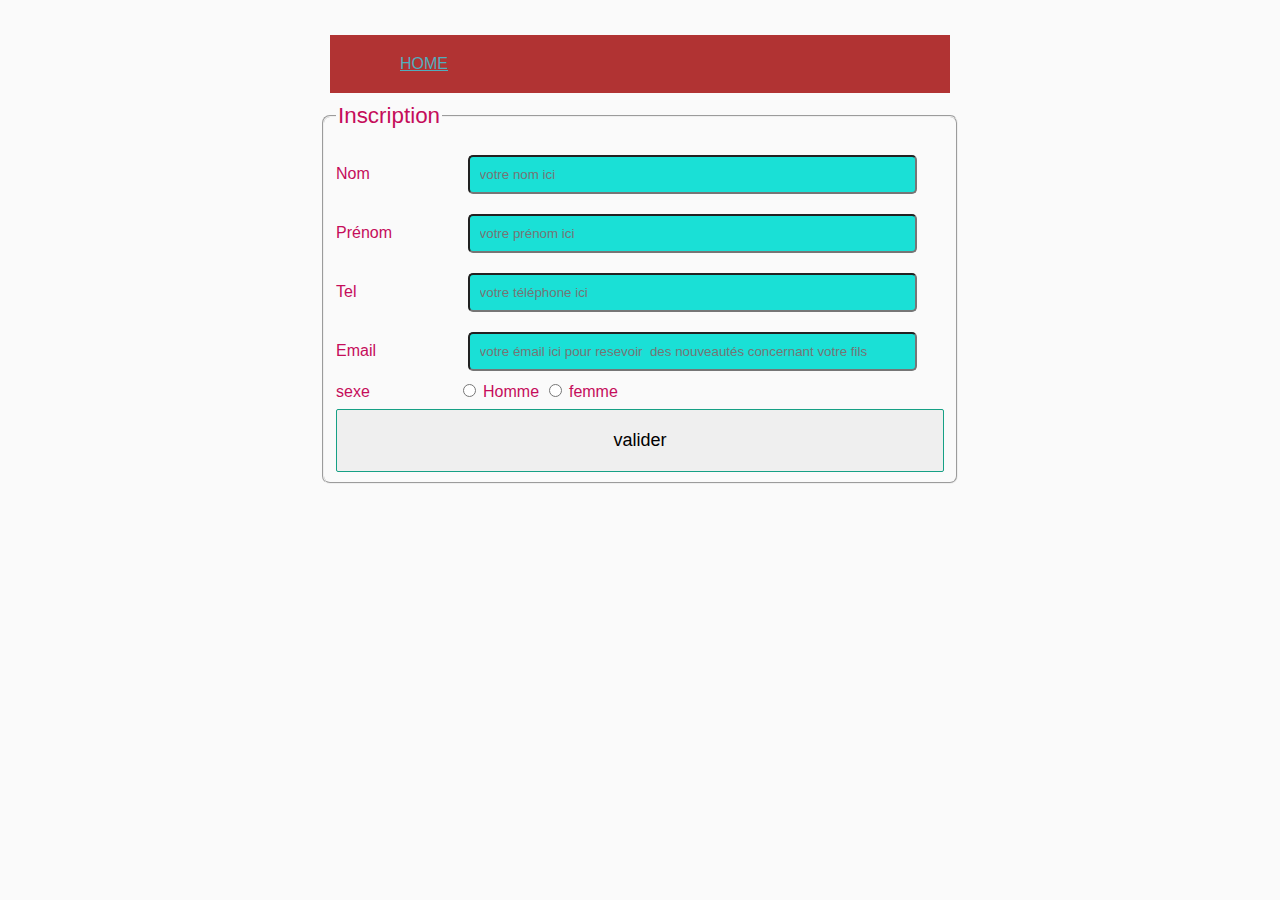
<file: site_web_stage/inscription.html>
<!DOCTYPE html>
<html lang="en">
<head>
    <meta charset="UTF-8">
    <meta http-equiv="X-UA-Compatible" content="IE=edge">
    <meta name="viewport" content="width=device-width, initial-scale=1.0">
    <title>Inscription</title>
    <style>
label{
    width: 20%;
    display: inline-block;
    text-align: left;
}
 

body{
    width: 50%;
    font-family: Arial;
    margin: 5px auto;
    background:rgba(250, 250, 250, 0.993);
    padding: 20px;
    color: #c50d5a;
}

fieldset{
    border-radius: 8px;
}


legend{font-size: 1.4em;
margin-bottom: 10px;}

input[type="text"], input[type="number"] , input[type="email"]
{
    border-radius: 5px;
    padding: 10px;
    width: 70%;
    background-color: rgb(26, 224, 214);
    margin: 10px;
}
input[type="submit"]{
    position: relative;
    padding: 20px;
    font-size: 18px;
    border: 1px solid #16a085;
    border-radius: 2px;
    margin-top: 8px;
    width: 100%;
    font-size: 18px;
    font-style: bold;
    color: #000;
}
ul{
list-style-type: none;
padding: 20px;
overflow: hidden;
margin: 10px;
background-color: rgb(177, 51, 51);
}

li{
display: inline;
padding: 10px;
margin: 10px;
}
li a{
    color: rgb(82, 173, 189);
    padding: 20px;
    margin: 10px;
}
    </style>
</head>
<body>
    <header>
        <nav>
<ul>
    <li><a href="index.html">HOME</a></li>
</ul>
        </nav>
    </header>
    <form action="insert.php" method="post">
        <fieldset>
            <legend>Inscription</legend>
        <label >Nom</label><input type="text" name="nom" placeholder="votre nom ici "> <br>
        
        <label >Prénom</label><input type="text" name="prenom" placeholder="votre prénom ici "> <br>
        
        <label >Tel</label><input type="number"  name="phone"  placeholder="votre téléphone ici "> <br>
       
        <label >Email</label><input type="email"   name="mail"placeholder="votre émail ici pour resevoir  des nouveautés concernant votre fils"> <br>


        <label >sexe</label><input type="radio" name="gender" value="homme" > Homme <input type="radio" name="gender" value="femme"> femme <br>
        <input type="submit" value="valider">
    </fieldset>
    </form>
    
</body>
</html>
</file>
